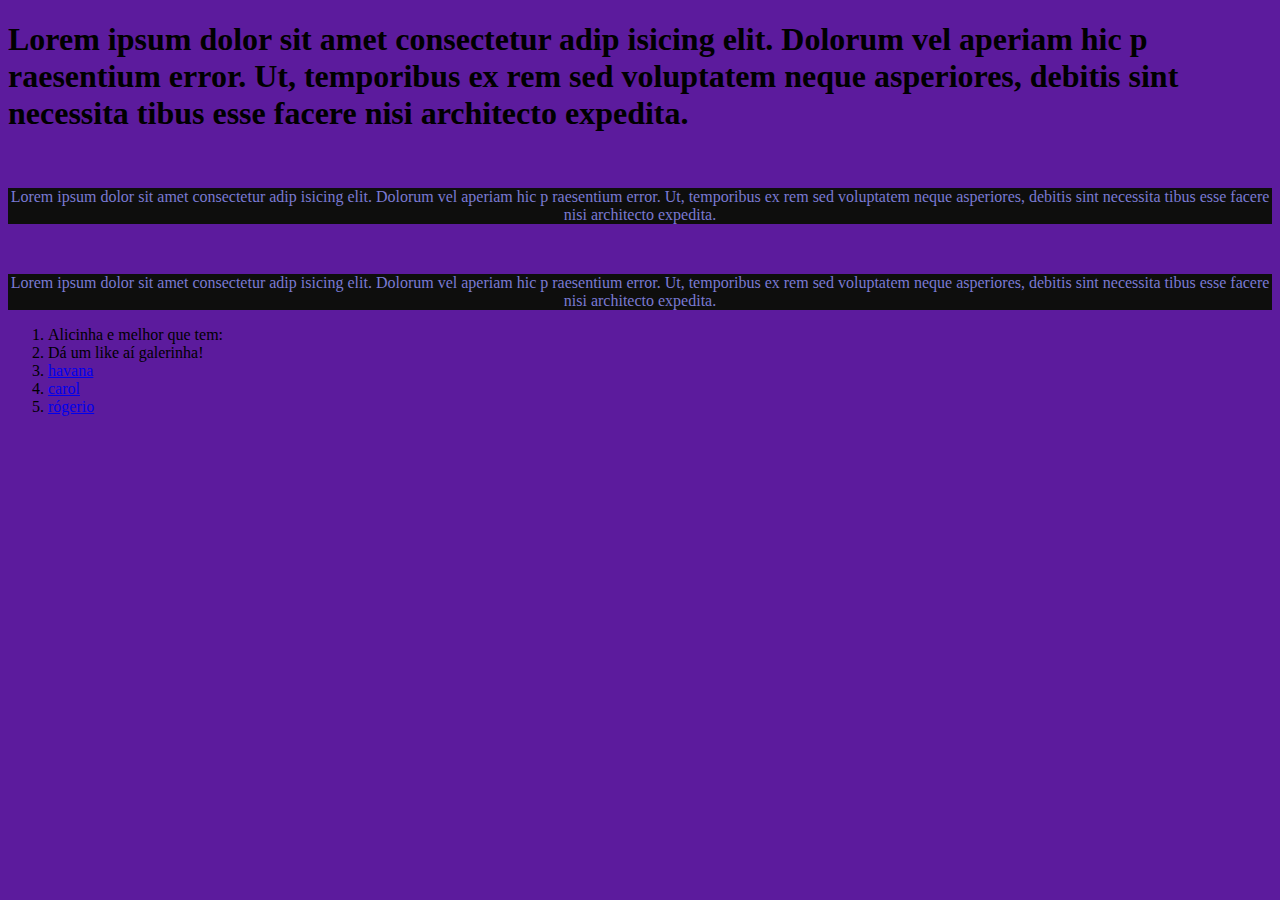
<file: index.html>
<!DOCTYPE html>
<html lang="pt-br">
<head>
    <meta charset="UTF-8">
    <meta name="viewport" content="width=device-width, initial-scale=1.0">
    <title>Nem tudo é como a gente quer</title>
    <style>
        body{
            background-color:rgb(92, 27, 157)
        }
        p{
           background-color: rgb(14, 14, 13); 
           color: rgb(122, 122, 211);
           text-align: center;
        }
         </style>
</head>
<body> 
<h1>Lorem ipsum dolor sit amet consectetur adip
    isicing elit. Dolorum vel aperiam hic p
    raesentium error. Ut, temporibus ex rem sed 
    voluptatem neque asperiores, debitis sint necessita
    tibus esse facere nisi architecto expedita.</h1>
    <br>
    <p>Lorem ipsum dolor sit amet consectetur adip
        isicing elit. Dolorum vel aperiam hic p
        raesentium error. Ut, temporibus ex rem sed 
        voluptatem neque asperiores, debitis sint necessita
        tibus esse facere nisi architecto expedita.</p>
        <br>
        <p>Lorem ipsum dolor sit amet consectetur adip
            isicing elit. Dolorum vel aperiam hic p
            raesentium error. Ut, temporibus ex rem sed 
            voluptatem neque asperiores, debitis sint necessita
            tibus esse facere nisi architecto expedita.</p>

            <ol>
                <li>Alicinha e melhor que tem:</li>
                <li>Dá um like aí galerinha!</li>
                <li><a href="havana.html">havana</a></li>
                <li><a href="Carolbd.html">carol</a></li>
                <li><a href="rogério.html">rógerio</a></li>
            </ol>

</body>
</html>
</file>
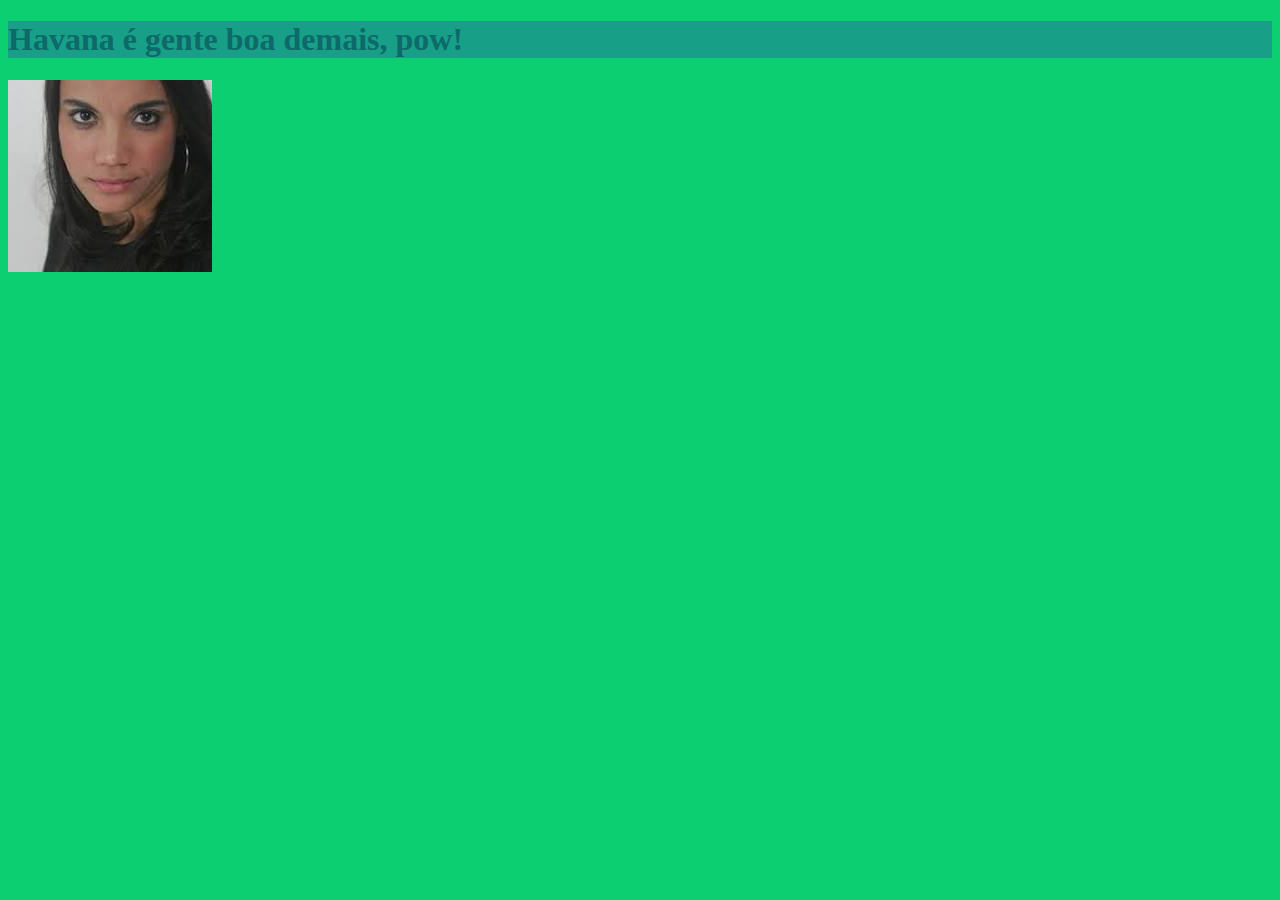
<file: havana.html>
<!DOCTYPE html>
<html lang="en">
<head>
    <meta charset="UTF-8">
    <meta name="viewport" content="width=device-width, initial-scale=1.0">
    <title>Havana</title>
    <link rel="stylesheet" href="esilo.css">
    <style>
        body{
            background-color: rgb(12, 207, 113);
            color: rgb(14, 105, 105);
        }
    </style>
</head>
<body>
    <h1>Havana é gente boa demais, pow!</h1>
    <img src="havana.png" alt="foto de havana">
</body>
</html>
</file>
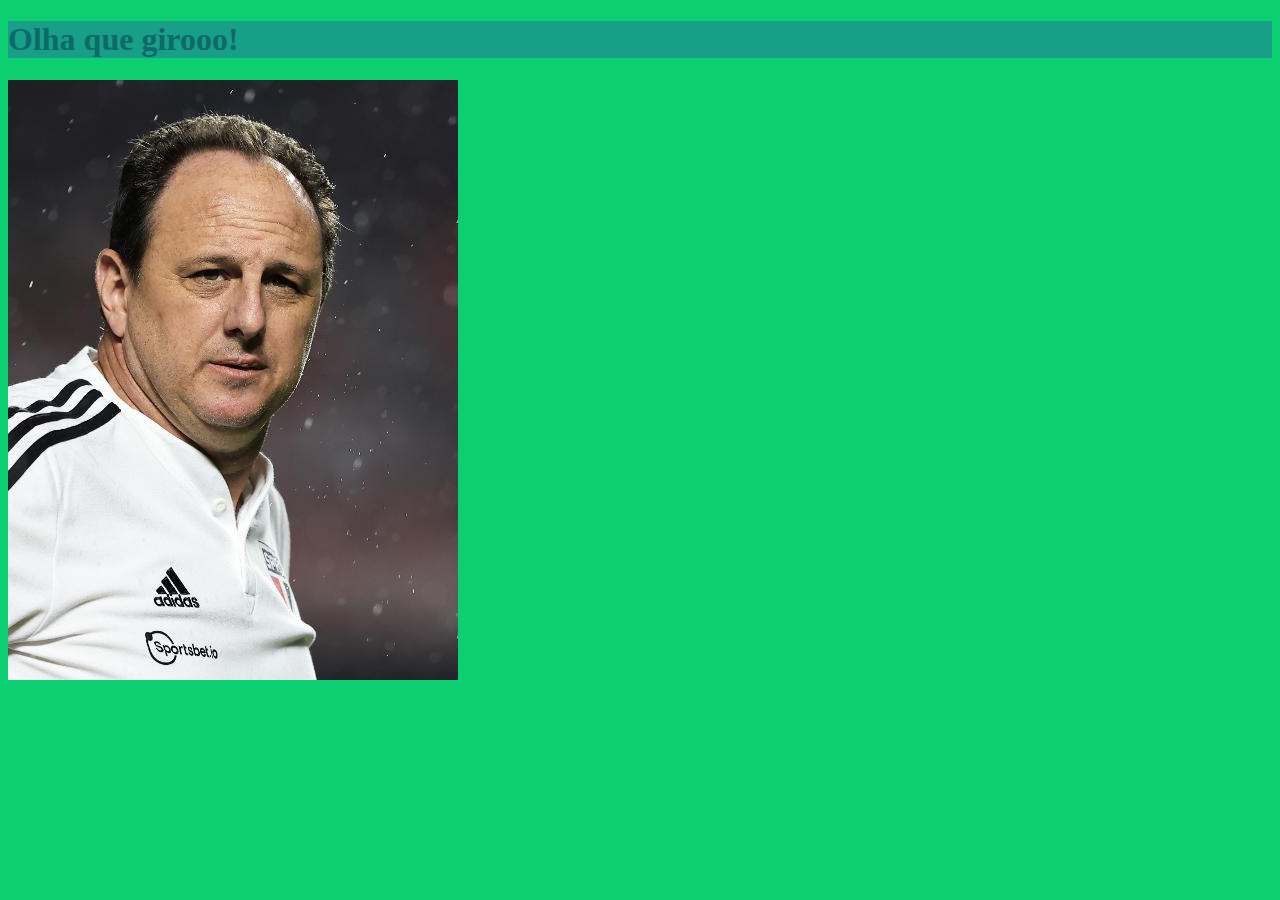
<file: rogério.html>
<!DOCTYPE html>
<html lang="en">
<head>
    <meta charset="UTF-8">
    <meta name="viewport" content="width=device-width, initial-scale=1.0">
    <title>Havana</title>
    <link rel="stylesheet" href="esilo.css">
    <style>
        body{
            background-color: rgb(12, 207, 113);
            color: rgb(14, 105, 105);
        }
    </style>
</head>
<body>
    <h1>Olha que girooo!</h1>
    <img src="rogerio.png" alt="foto de havana">
</body>
</html>
</file>
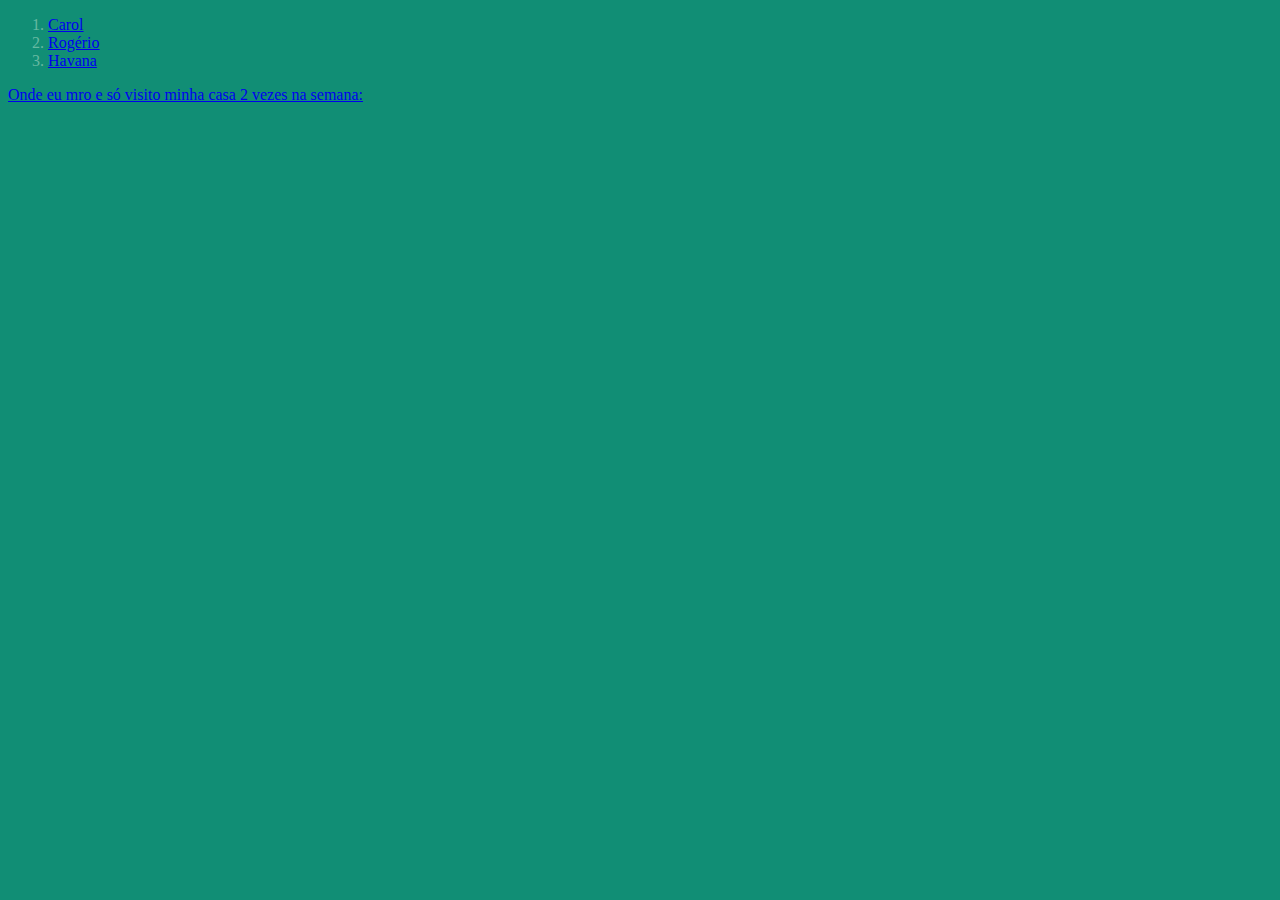
<file: web2 - Copia.html>
<!DOCTYPE html>
<html lang="en">
<head>
    <meta charset="UTF-8">
    <meta name="viewport" content="width=device-width, initial-scale=1.0">
    <title>professores</title>

    <link rel="stylesheet" href="esilo.css">
    <style>

        body{
            background-color:rgb(17, 142, 117);
            color: rgb(102, 185, 161);
            flood-color: aqua;
        }
    </style>
</head>
<body>


<ol>
<li><a href="Carolbd.html">Carol</a></li>
<li><a href="Rogério.html">Rogério</a></li>
<li><a href="havana.html">Havana</a></li>


</ol>
<a href="https://portal.ifpe.edu.br/">Onde eu mro e só visito minha casa 2 vezes na semana:</a>


<a href="https://www.instagram.com/kalenoxx_/"></a>



</body>
</html>
</file>
<file: esilo.css>
h1{
    background-color: rgb(23, 159, 136);
}
</file>
